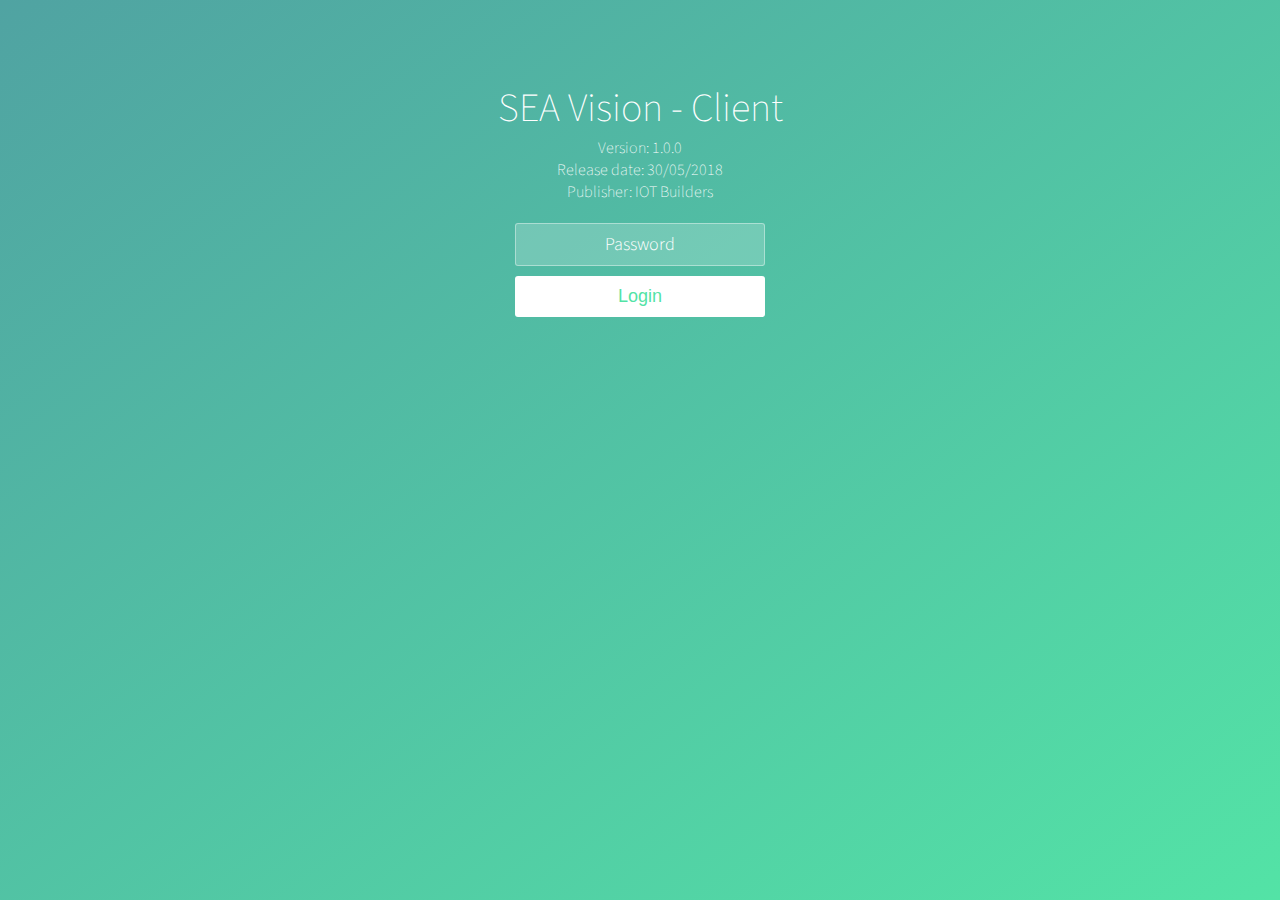
<file: seavision/index.html>
<!DOCTYPE html>
<html lang="en" >

<head>
  <meta charset="UTF-8">
  <title>IOT Builders - SEA Vision</title>
  <link rel="stylesheet" href="css/style.css">
</head>

<body>

  <div class="wrapper">
	<div class="container">
		<h1>SEA Vision - Client</h1>
		<p>Version: 1.0.0</p>
		<p>Release date: 30/05/2018</p>
		<p>Publisher: IOT Builders</p>
		
		<form class="form" id="welcome-form">
			<input type="password" placeholder="Password" id="inpwd">
			<button type="submit" id="login-button">Login</button>
				
		</form>
		
		<form id="protected" style="display:none;">
		<p><button class="download-button" type="submit" id="download-button" onclick="window.open('setup.exe')">Download</button></p>
		<p style="margin-top:15px;">You can now download the application.</p>
		<form>

	</div>
	
	<ul class="bg-bubbles">
		<li></li>
		<li></li>
		<li></li>
		<li></li>
		<li></li>
		<li></li>
		<li></li>
		<li></li>
		<li></li>
		<li></li>
	</ul>
</div>
  <script src='https://cdnjs.cloudflare.com/ajax/libs/jquery/2.1.3/jquery.min.js'></script>
  <script  src="js/index.js"></script>
</body>

</html>
</file>
<file: seavision/css/style.css>
@import url(https://fonts.googleapis.com/css?family=Source+Sans+Pro:200,300);
* {
  box-sizing: border-box;
  margin: 0;
  padding: 0;
  font-weight: 300;
}
body {
  font-family: 'Source Sans Pro', sans-serif;
  color: white;
  font-weight: 300;
}
body ::-webkit-input-placeholder {
  /* WebKit browsers */
  font-family: 'Source Sans Pro', sans-serif;
  color: white;
  font-weight: 300;
}
body :-moz-placeholder {
  /* Mozilla Firefox 4 to 18 */
  font-family: 'Source Sans Pro', sans-serif;
  color: white;
  opacity: 1;
  font-weight: 300;
}
body ::-moz-placeholder {
  /* Mozilla Firefox 19+ */
  font-family: 'Source Sans Pro', sans-serif;
  color: white;
  opacity: 1;
  font-weight: 300;
}
body :-ms-input-placeholder {
  /* Internet Explorer 10+ */
  font-family: 'Source Sans Pro', sans-serif;
  color: white;
  font-weight: 300;
}
.wrapper {
  background: #50a3a2;
  background: linear-gradient(to bottom right, #50a3a2 0%, #53e3a6 100%);
  position: absolute;
  left: 0;
  width: 100%;
  height: 100%;
  overflow: hidden;
}
.wrapper.form-success .container h1 {
  -webkit-transform: translateY(85px);
          transform: translateY(85px);
}
.wrapper.form-success .container p {
  -webkit-transform: translateY(85px);
          transform: translateY(85px);
}
.container {
  max-width: 600px;
  margin: 0 auto;
  padding: 80px 0;
  height: 400px;
  text-align: center;
}
.container h1 {
  font-size: 40px;
  transition-duration: 1s;
  transition-timing-function: ease-in-put;
  font-weight: 200;
}
.container p {
  font-size: 15;
  transition-duration: 1s;
  transition-timing-function: ease-in-put;
  font-weight: 200;
}
form {
  padding: 20px 0;
  position: relative;
  z-index: 2;
}
form input {
  -webkit-appearance: none;
     -moz-appearance: none;
          appearance: none;
  outline: 0;
  border: 1px solid rgba(255, 255, 255, 0.4);
  background-color: rgba(255, 255, 255, 0.2);
  width: 250px;
  border-radius: 3px;
  padding: 10px 15px;
  margin: 0 auto 10px auto;
  display: block;
  text-align: center;
  font-size: 18px;
  color: white;
  transition-duration: 0.25s;
  font-weight: 300;
}
form input:hover {
  background-color: rgba(255, 255, 255, 0.4);
}
form input:focus {
  background-color: white;
  width: 300px;
  color: #53e3a6;
}
form button {
  -webkit-appearance: none;
     -moz-appearance: none;
          appearance: none;
  outline: 0;
  background-color: white;
  border: 0;
  padding: 10px 15px;
  color: #53e3a6;
  border-radius: 3px;
  width: 250px;
  cursor: pointer;
  font-size: 18px;
  transition-duration: 0.25s;
}
form button:hover {
  background-color: #f5f7f9;
}
p button {
  -webkit-appearance: none;
     -moz-appearance: none;
          appearance: none;
  outline: 0;
  margin-top:30px;
  background-color: white;
  border: 0;
  padding: 10px 15px;
  color: #53e3a6;
  border-radius: 3px;
  width: 250px;
  cursor: pointer;
  font-size: 18px;
  transition-duration: 0.25s;
}
p button:hover {
  background-color: #f5f7f9;
}
.bg-bubbles {
  position: absolute;
  top: 0;
  left: 0;
  width: 100%;
  height: 100%;
  z-index: 1;
}
.bg-bubbles li {
  position: absolute;
  list-style: none;
  display: block;
  width: 40px;
  height: 40px;
  background-color: rgba(255, 255, 255, 0.15);
  bottom: -160px;
  -webkit-animation: square 25s infinite;
  animation: square 25s infinite;
  transition-timing-function: linear;
}
.bg-bubbles li:nth-child(1) {
  left: 10%;
}
.bg-bubbles li:nth-child(2) {
  left: 20%;
  width: 80px;
  height: 80px;
  -webkit-animation-delay: 2s;
          animation-delay: 2s;
  -webkit-animation-duration: 17s;
          animation-duration: 17s;
}
.bg-bubbles li:nth-child(3) {
  left: 25%;
  -webkit-animation-delay: 4s;
          animation-delay: 4s;
}
.bg-bubbles li:nth-child(4) {
  left: 40%;
  width: 60px;
  height: 60px;
  -webkit-animation-duration: 22s;
          animation-duration: 22s;
  background-color: rgba(255, 255, 255, 0.25);
}
.bg-bubbles li:nth-child(5) {
  left: 70%;
}
.bg-bubbles li:nth-child(6) {
  left: 80%;
  width: 120px;
  height: 120px;
  -webkit-animation-delay: 3s;
          animation-delay: 3s;
  background-color: rgba(255, 255, 255, 0.2);
}
.bg-bubbles li:nth-child(7) {
  left: 32%;
  width: 160px;
  height: 160px;
  -webkit-animation-delay: 7s;
          animation-delay: 7s;
}
.bg-bubbles li:nth-child(8) {
  left: 55%;
  width: 20px;
  height: 20px;
  -webkit-animation-delay: 15s;
          animation-delay: 15s;
  -webkit-animation-duration: 40s;
          animation-duration: 40s;
}
.bg-bubbles li:nth-child(9) {
  left: 25%;
  width: 10px;
  height: 10px;
  -webkit-animation-delay: 2s;
          animation-delay: 2s;
  -webkit-animation-duration: 40s;
          animation-duration: 40s;
  background-color: rgba(255, 255, 255, 0.3);
}
.bg-bubbles li:nth-child(10) {
  left: 90%;
  width: 160px;
  height: 160px;
  -webkit-animation-delay: 11s;
          animation-delay: 11s;
}
@-webkit-keyframes square {
  0% {
    -webkit-transform: translateY(0);
            transform: translateY(0);
  }
  100% {
    -webkit-transform: translateY(-700px) rotate(600deg);
            transform: translateY(-700px) rotate(600deg);
  }
}
@keyframes square {
  0% {
    -webkit-transform: translateY(0);
            transform: translateY(0);
  }
  100% {
    -webkit-transform: translateY(-700px) rotate(600deg);
            transform: translateY(-700px) rotate(600deg);
  }
}
</file>
